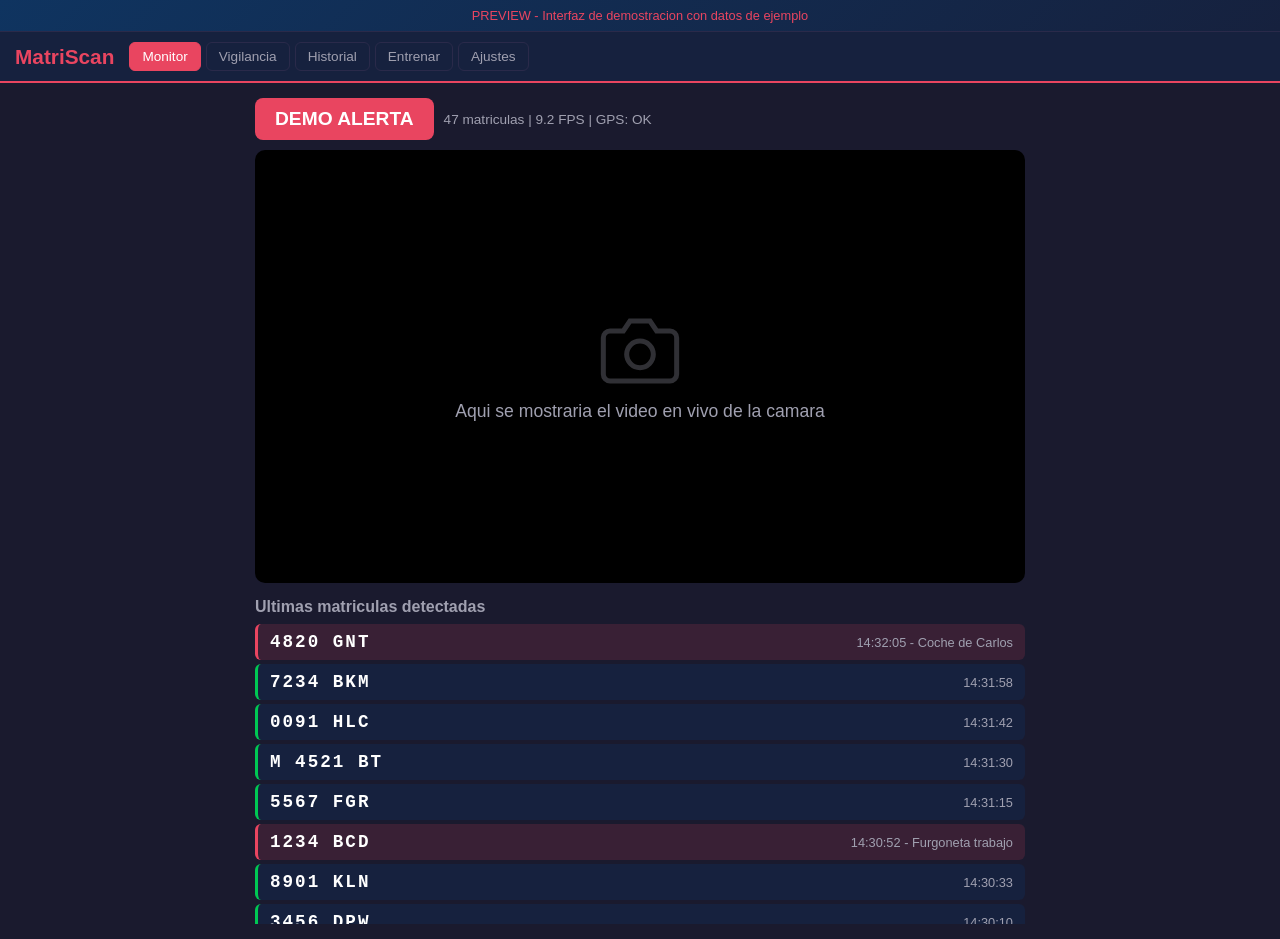
<file: preview.html>
<!DOCTYPE html>
<html lang="es">
<head>
    <meta charset="UTF-8">
    <meta name="viewport" content="width=device-width, initial-scale=1.0, user-scalable=no">
    <title>MatriScan - Preview de la Interfaz</title>
    <style>
:root {
    --bg-primary: #1a1a2e;
    --bg-secondary: #16213e;
    --bg-card: #0f3460;
    --accent: #e94560;
    --accent-green: #00c853;
    --text-primary: #ffffff;
    --text-secondary: #a0a0b0;
    --border: #2a2a4a;
}
* { margin: 0; padding: 0; box-sizing: border-box; }
body {
    font-family: -apple-system, BlinkMacSystemFont, 'Segoe UI', Roboto, sans-serif;
    background: var(--bg-primary);
    color: var(--text-primary);
    min-height: 100vh;
    overflow-x: hidden;
}
.navbar {
    background: var(--bg-secondary);
    padding: 10px 15px;
    display: flex;
    align-items: center;
    gap: 15px;
    border-bottom: 2px solid var(--accent);
    position: sticky;
    top: 0;
    z-index: 100;
}
.nav-brand { font-size: 1.3em; font-weight: bold; color: var(--accent); white-space: nowrap; }
.nav-tabs { display: flex; gap: 5px; overflow-x: auto; }
.nav-tab {
    background: transparent;
    border: 1px solid var(--border);
    color: var(--text-secondary);
    padding: 6px 12px;
    border-radius: 6px;
    cursor: pointer;
    font-size: 0.85em;
    white-space: nowrap;
    transition: all 0.2s;
}
.nav-tab.active { background: var(--accent); color: white; border-color: var(--accent); }
.alert-banner {
    position: fixed; top: 0; left: 0; right: 0;
    background: var(--accent); color: white; padding: 15px; z-index: 200;
    animation: alertPulse 0.5s ease-in-out infinite alternate;
}
.alert-banner.hidden { display: none; }
@keyframes alertPulse { from { opacity: 0.8; } to { opacity: 1; transform: scale(1.01); } }
.alert-content { display: flex; align-items: center; gap: 15px; max-width: 600px; margin: 0 auto; }
.alert-icon { font-size: 2em; font-weight: bold; }
.alert-text { flex: 1; }
.alert-text strong { font-size: 1.4em; display: block; }
.btn-dismiss { background: rgba(255,255,255,0.3); border: none; color: white; width: 30px; height: 30px; border-radius: 50%; cursor: pointer; font-weight: bold; }
.section { padding: 15px; max-width: 800px; margin: 0 auto; }
.section.hidden { display: none; }
.controls { display: flex; align-items: center; gap: 10px; margin-bottom: 10px; flex-wrap: wrap; }
.btn { padding: 10px 20px; border: none; border-radius: 8px; font-size: 1em; font-weight: bold; cursor: pointer; transition: transform 0.1s; }
.btn:active { transform: scale(0.95); }
.btn-start { background: var(--accent-green); color: white; font-size: 1.2em; }
.btn-stop { background: var(--accent); color: white; font-size: 1.2em; }
.btn-primary { background: var(--accent); color: white; }
.btn-secondary { background: var(--bg-card); color: var(--text-primary); border: 1px solid var(--border); cursor: pointer; padding: 10px 20px; border-radius: 8px; font-size: 1em; }
.hidden-el { display: none !important; }
.stats { color: var(--text-secondary); font-size: 0.85em; }
.video-container { position: relative; width: 100%; background: #000; border-radius: 10px; overflow: hidden; aspect-ratio: 16/9; margin-bottom: 15px; }
.video-placeholder { position: absolute; inset: 0; display: flex; align-items: center; justify-content: center; color: var(--text-secondary); font-size: 1.1em; flex-direction: column; gap: 10px; }
.video-placeholder svg { opacity: 0.3; }
.recent-plates h3 { margin-bottom: 8px; font-size: 1em; color: var(--text-secondary); }
.plates-list { max-height: 300px; overflow-y: auto; }
.plate-item { display: flex; justify-content: space-between; align-items: center; padding: 8px 12px; background: var(--bg-secondary); border-radius: 6px; margin-bottom: 4px; border-left: 3px solid var(--accent-green); }
.plate-item.is-alert { border-left-color: var(--accent); background: rgba(233, 69, 96, 0.15); }
.plate-text { font-family: 'Courier New', monospace; font-size: 1.1em; font-weight: bold; letter-spacing: 2px; }
.plate-time { color: var(--text-secondary); font-size: 0.8em; }
.empty-msg { color: var(--text-secondary); text-align: center; padding: 20px; }
.watchlist-add { display: flex; gap: 8px; margin-bottom: 15px; flex-wrap: wrap; }
.watchlist-add input { flex: 1; min-width: 120px; }
input[type="text"], input[type="number"], select { background: var(--bg-secondary); border: 1px solid var(--border); color: var(--text-primary); padding: 10px; border-radius: 6px; font-size: 1em; }
.watchlist-items { margin-bottom: 15px; }
.wl-item { display: flex; justify-content: space-between; align-items: center; padding: 10px 12px; background: var(--bg-secondary); border-radius: 6px; margin-bottom: 4px; }
.wl-item-info { flex: 1; }
.wl-item-plate { font-family: 'Courier New', monospace; font-size: 1.1em; font-weight: bold; letter-spacing: 2px; }
.wl-item-alias { color: var(--text-secondary); font-size: 0.85em; }
.btn-remove { background: var(--accent); color: white; border: none; width: 28px; height: 28px; border-radius: 50%; cursor: pointer; font-weight: bold; }
.watchlist-actions { display: flex; gap: 10px; }
.history-result { background: var(--bg-card); padding: 12px; border-radius: 8px; margin-bottom: 15px; border-left: 3px solid #ffc107; }
.history-result h4 { margin-bottom: 8px; color: #ffc107; }
.history-search { display: flex; gap: 8px; margin-bottom: 15px; flex-wrap: wrap; }
.history-search input { flex: 1; min-width: 150px; }
.history-table-container { overflow-x: auto; margin-bottom: 15px; }
.history-table { width: 100%; border-collapse: collapse; }
.history-table th, .history-table td { padding: 8px 10px; text-align: left; border-bottom: 1px solid var(--border); font-size: 0.85em; }
.history-table th { background: var(--bg-secondary); color: var(--text-secondary); position: sticky; top: 0; }
.history-table td { font-family: 'Courier New', monospace; }
.csv-files h3 { margin-bottom: 8px; color: var(--text-secondary); font-size: 1em; }
.csv-file-item { display: flex; justify-content: space-between; padding: 6px 10px; background: var(--bg-secondary); border-radius: 4px; margin-bottom: 3px; font-size: 0.85em; }
.settings-group { margin-bottom: 20px; }
.settings-group label { display: block; margin-bottom: 5px; color: var(--text-secondary); }
.settings-group select, .settings-group input[type="number"] { width: 100%; }
input[type="range"] { width: calc(100% - 40px); vertical-align: middle; }
.settings-info { margin-top: 30px; padding: 15px; background: var(--bg-secondary); border-radius: 8px; }
.settings-info h3 { margin-bottom: 10px; color: var(--text-secondary); }
.training-stats { background: var(--bg-secondary); padding: 12px; border-radius: 8px; margin-bottom: 15px; font-size: 0.9em; }
.training-upload, .training-corrections, .training-learn { margin-bottom: 20px; }
.training-upload h3, .training-corrections h3 { margin-bottom: 5px; }
.help-text { color: var(--text-secondary); font-size: 0.85em; margin-bottom: 10px; }
#upload-form { display: flex; gap: 8px; flex-wrap: wrap; align-items: center; }
#upload-form input[type="file"] { color: var(--text-primary); font-size: 0.9em; }
#upload-result, #learn-result { margin-top: 10px; padding: 8px 12px; border-radius: 6px; background: var(--bg-card); }
.correction-item { display: flex; gap: 10px; align-items: center; padding: 10px; background: var(--bg-secondary); border-radius: 8px; margin-bottom: 8px; flex-wrap: wrap; }
.correction-item .plate-preview { width: 200px; height: 55px; border-radius: 4px; border: 1px solid var(--border); background: white; display: flex; align-items: center; justify-content: center; color: #222; font-family: 'Courier New', monospace; font-size: 1.2em; font-weight: bold; letter-spacing: 3px; }
.correction-info { flex: 1; min-width: 150px; }
.correction-ocr { font-family: 'Courier New', monospace; font-size: 1.1em; color: var(--accent); }
.correction-input { display: flex; gap: 5px; margin-top: 5px; }
.correction-input input { width: 130px; font-family: 'Courier New', monospace; text-transform: uppercase; }
.training-filters { display: flex; gap: 5px; margin-bottom: 12px; flex-wrap: wrap; }
.btn-filter { background: var(--bg-secondary); border: 1px solid var(--border); color: var(--text-secondary); padding: 4px 10px; border-radius: 15px; cursor: pointer; font-size: 0.8em; }
.btn-filter.active { background: var(--accent); color: white; border-color: var(--accent); }
.reason-badge { display: inline-block; padding: 2px 6px; border-radius: 3px; font-size: 0.7em; font-weight: bold; text-transform: uppercase; }
.reason-ocr_failed { background: #e53935; color: white; }
.reason-invalid_format { background: #ff9800; color: white; }
.reason-low_confidence { background: #ffc107; color: #333; }
.reason-random_sample { background: #4caf50; color: white; }
.reason-manual { background: #2196f3; color: white; }
.btn-discard { background: transparent; border: 1px solid var(--accent); color: var(--accent); padding: 4px 10px; border-radius: 4px; cursor: pointer; font-size: 0.8em; }
.demo-banner { background: linear-gradient(135deg, var(--bg-card), var(--bg-secondary)); padding: 8px 15px; text-align: center; font-size: 0.8em; color: var(--accent); border-bottom: 1px solid var(--border); }
@media (max-width: 480px) {
    .navbar { flex-direction: column; gap: 8px; }
    .nav-tabs { width: 100%; justify-content: space-around; }
    .nav-tab { padding: 5px 8px; font-size: 0.8em; }
    .controls { justify-content: center; }
}
    </style>
</head>
<body>
    <div class="demo-banner">PREVIEW - Interfaz de demostracion con datos de ejemplo</div>

    <nav class="navbar">
        <div class="nav-brand">MatriScan</div>
        <div class="nav-tabs">
            <button class="nav-tab active" data-section="dashboard">Monitor</button>
            <button class="nav-tab" data-section="watchlist">Vigilancia</button>
            <button class="nav-tab" data-section="history">Historial</button>
            <button class="nav-tab" data-section="training">Entrenar</button>
            <button class="nav-tab" data-section="settings">Ajustes</button>
        </div>
    </nav>

    <!-- Alerta emergente (visible en demo) -->
    <div id="alert-banner" class="alert-banner hidden">
        <div class="alert-content">
            <span class="alert-icon">!!</span>
            <div class="alert-text">
                <strong id="alert-plate">4820 GNT</strong>
                <span id="alert-alias"> - Coche de Carlos</span>
            </div>
            <button id="alert-dismiss" class="btn-dismiss" onclick="document.getElementById('alert-banner').classList.add('hidden')">X</button>
        </div>
    </div>

    <!-- SECCION: Dashboard -->
    <section id="section-dashboard" class="section">
        <div class="controls">
            <button class="btn btn-stop" onclick="document.getElementById('alert-banner').classList.toggle('hidden')">DEMO ALERTA</button>
            <div class="stats">
                <span>47</span> matriculas |
                <span>9.2</span> FPS |
                GPS: <span>OK</span>
            </div>
        </div>

        <div class="video-container">
            <div class="video-placeholder">
                <svg width="80" height="80" viewBox="0 0 24 24" fill="none" stroke="currentColor" stroke-width="1.5">
                    <path d="M23 19a2 2 0 01-2 2H3a2 2 0 01-2-2V8a2 2 0 012-2h4l2-3h6l2 3h4a2 2 0 012 2z"/>
                    <circle cx="12" cy="13" r="4"/>
                </svg>
                Aqui se mostraria el video en vivo de la camara
            </div>
        </div>

        <div class="recent-plates">
            <h3>Ultimas matriculas detectadas</h3>
            <div class="plates-list">
                <div class="plate-item is-alert">
                    <span class="plate-text">4820 GNT</span>
                    <span class="plate-time">14:32:05 - Coche de Carlos</span>
                </div>
                <div class="plate-item">
                    <span class="plate-text">7234 BKM</span>
                    <span class="plate-time">14:31:58</span>
                </div>
                <div class="plate-item">
                    <span class="plate-text">0091 HLC</span>
                    <span class="plate-time">14:31:42</span>
                </div>
                <div class="plate-item">
                    <span class="plate-text">M 4521 BT</span>
                    <span class="plate-time">14:31:30</span>
                </div>
                <div class="plate-item">
                    <span class="plate-text">5567 FGR</span>
                    <span class="plate-time">14:31:15</span>
                </div>
                <div class="plate-item is-alert">
                    <span class="plate-text">1234 BCD</span>
                    <span class="plate-time">14:30:52 - Furgoneta trabajo</span>
                </div>
                <div class="plate-item">
                    <span class="plate-text">8901 KLN</span>
                    <span class="plate-time">14:30:33</span>
                </div>
                <div class="plate-item">
                    <span class="plate-text">3456 DPW</span>
                    <span class="plate-time">14:30:10</span>
                </div>
                <div class="plate-item">
                    <span class="plate-text">B 6789 CK</span>
                    <span class="plate-time">14:29:55</span>
                </div>
                <div class="plate-item">
                    <span class="plate-text">6712 JVR</span>
                    <span class="plate-time">14:29:40</span>
                </div>
            </div>
        </div>
    </section>

    <!-- SECCION: Watchlist -->
    <section id="section-watchlist" class="section hidden">
        <h2>Lista de Vigilancia</h2>

        <div class="watchlist-add">
            <input type="text" placeholder="Matricula (ej: 1234 BCD)" maxlength="12">
            <input type="text" placeholder="Alias (ej: Coche de Juan)">
            <button class="btn btn-primary">Anadir</button>
        </div>

        <div class="history-result">
            <h4>Historial de esta matricula:</h4>
            <div>
                <div>2026-04-03 09:15:22 - GPS: 40.416775, -3.703790</div>
                <div>2026-04-01 18:42:05 - GPS: 40.453054, -3.688344</div>
            </div>
        </div>

        <div class="watchlist-items">
            <div class="wl-item">
                <div class="wl-item-info">
                    <div class="wl-item-plate">4820 GNT</div>
                    <div class="wl-item-alias">Coche de Carlos</div>
                </div>
                <button class="btn-remove">X</button>
            </div>
            <div class="wl-item">
                <div class="wl-item-info">
                    <div class="wl-item-plate">1234 BCD</div>
                    <div class="wl-item-alias">Furgoneta trabajo</div>
                </div>
                <button class="btn-remove">X</button>
            </div>
            <div class="wl-item">
                <div class="wl-item-info">
                    <div class="wl-item-plate">9087 MNP</div>
                    <div class="wl-item-alias">Moto de Ana</div>
                </div>
                <button class="btn-remove">X</button>
            </div>
            <div class="wl-item">
                <div class="wl-item-info">
                    <div class="wl-item-plate">M 2345 JK</div>
                    <div class="wl-item-alias">Coche antiguo papa</div>
                </div>
                <button class="btn-remove">X</button>
            </div>
        </div>

        <div class="watchlist-actions">
            <button class="btn btn-secondary">Exportar JSON</button>
            <label class="btn btn-secondary">Importar JSON</label>
        </div>
    </section>

    <!-- SECCION: Historial -->
    <section id="section-history" class="section hidden">
        <h2>Historial de Detecciones</h2>

        <div class="history-search">
            <input type="text" placeholder="Buscar matricula...">
            <button class="btn btn-primary">Buscar</button>
            <button class="btn btn-secondary">Exportar CSV</button>
        </div>

        <div class="history-table-container">
            <table class="history-table">
                <thead>
                    <tr><th>Fecha</th><th>Hora</th><th>Matricula</th><th>Tipo</th><th>Ubicacion</th></tr>
                </thead>
                <tbody>
                    <tr><td>2026-04-05</td><td>14:32:05</td><td>4820 GNT</td><td>modern</td><td>40.4168, -3.7038</td></tr>
                    <tr><td>2026-04-05</td><td>14:31:58</td><td>7234 BKM</td><td>modern</td><td>40.4168, -3.7038</td></tr>
                    <tr><td>2026-04-05</td><td>14:31:42</td><td>0091 HLC</td><td>modern</td><td>40.4167, -3.7036</td></tr>
                    <tr><td>2026-04-05</td><td>14:31:30</td><td>M 4521 BT</td><td>old_alpha</td><td>40.4166, -3.7035</td></tr>
                    <tr><td>2026-04-05</td><td>14:31:15</td><td>5567 FGR</td><td>modern</td><td>40.4165, -3.7034</td></tr>
                    <tr><td>2026-04-05</td><td>14:30:52</td><td>1234 BCD</td><td>modern</td><td>40.4164, -3.7032</td></tr>
                    <tr><td>2026-04-05</td><td>14:30:33</td><td>8901 KLN</td><td>modern</td><td>40.4163, -3.7030</td></tr>
                    <tr><td>2026-04-05</td><td>14:30:10</td><td>3456 DPW</td><td>modern</td><td>40.4161, -3.7028</td></tr>
                    <tr><td>2026-04-05</td><td>14:29:55</td><td>B 6789 CK</td><td>old_alpha</td><td>40.4160, -3.7026</td></tr>
                    <tr><td>2026-04-05</td><td>14:29:40</td><td>6712 JVR</td><td>modern</td><td>40.4158, -3.7024</td></tr>
                </tbody>
            </table>
        </div>

        <div class="csv-files">
            <h3>Archivos CSV disponibles</h3>
            <div>
                <div class="csv-file-item"><span>detections_2026-04-05.csv</span><span>12.3 KB</span></div>
                <div class="csv-file-item"><span>detections_2026-04-04.csv</span><span>45.7 KB</span></div>
                <div class="csv-file-item"><span>detections_2026-04-03.csv</span><span>38.2 KB</span></div>
            </div>
        </div>
    </section>

    <!-- SECCION: Entrenamiento -->
    <section id="section-training" class="section hidden">
        <h2>Entrenamiento del OCR</h2>

        <div class="training-stats">
            <strong>Dataset:</strong> 127 imagenes (89 verificadas, 38 pendientes)<br>
            <strong>Reglas aprendidas:</strong> 5 | Max: 5000<br>
            <span style="font-size:0.85em;color:var(--text-secondary)">OCR fallo: 12, Formato invalido: 8, Baja confianza: 11, Muestreo aleatorio: 7</span>
        </div>

        <div class="training-upload">
            <h3>Subir foto de matricula</h3>
            <p class="help-text">Sube una foto donde se vea la matricula y escribe el texto correcto.</p>
            <form id="upload-form" onsubmit="return false">
                <input type="file" accept="image/*">
                <input type="text" placeholder="Texto correcto (ej: 1234 BCD)" maxlength="12">
                <button class="btn btn-primary">Subir</button>
            </form>
        </div>

        <div class="training-corrections">
            <h3>Corregir lecturas del OCR</h3>
            <p class="help-text">Revisa estas imagenes capturadas automaticamente. Escribe el texto correcto o descarta las que no sean matriculas.</p>
            <div class="training-filters">
                <button class="btn-filter active" data-filter="">Todos</button>
                <button class="btn-filter" data-filter="ocr_failed">OCR fallo</button>
                <button class="btn-filter" data-filter="invalid_format">Formato invalido</button>
                <button class="btn-filter" data-filter="low_confidence">Baja confianza</button>
                <button class="btn-filter" data-filter="random_sample">Muestreo</button>
            </div>
            <div>
                <div class="correction-item">
                    <div class="plate-preview" style="background:white;border-left:4px solid #003DA5">
                        <span style="color:#003DA5;font-size:0.6em;margin-right:8px">E</span>
                        48Z0 GNT
                    </div>
                    <div class="correction-info">
                        <div>
                            <span class="reason-badge reason-low_confidence">Baja confianza</span>
                            OCR: <span class="correction-ocr">48Z0 GNT</span>
                            <span style="color:var(--text-secondary);font-size:0.8em">(52%)</span>
                        </div>
                        <div class="correction-input">
                            <input type="text" placeholder="Matricula correcta" value="4820 GNT" maxlength="12">
                            <button class="btn btn-primary">OK</button>
                            <button class="btn-discard">Descartar</button>
                        </div>
                    </div>
                </div>
                <div class="correction-item">
                    <div class="plate-preview" style="background:white;border-left:4px solid #003DA5">
                        <span style="color:#003DA5;font-size:0.6em;margin-right:8px">E</span>
                        ????
                    </div>
                    <div class="correction-info">
                        <div>
                            <span class="reason-badge reason-ocr_failed">OCR FALLO</span>
                            OCR: <span class="correction-ocr">???</span>
                            <span style="color:var(--text-secondary);font-size:0.8em">(0%)</span>
                        </div>
                        <div class="correction-input">
                            <input type="text" placeholder="Matricula correcta" value="" maxlength="12">
                            <button class="btn btn-primary">OK</button>
                            <button class="btn-discard">Descartar</button>
                        </div>
                    </div>
                </div>
                <div class="correction-item">
                    <div class="plate-preview" style="background:white;border-left:4px solid #003DA5">
                        <span style="color:#003DA5;font-size:0.6em;margin-right:8px">E</span>
                        72B4 BKM
                    </div>
                    <div class="correction-info">
                        <div>
                            <span class="reason-badge reason-invalid_format">Formato invalido</span>
                            OCR: <span class="correction-ocr">72B4 BKM</span>
                            <span style="color:var(--text-secondary);font-size:0.8em">(78%)</span>
                        </div>
                        <div class="correction-input">
                            <input type="text" placeholder="Matricula correcta" value="7234 BKM" maxlength="12">
                            <button class="btn btn-primary">OK</button>
                            <button class="btn-discard">Descartar</button>
                        </div>
                    </div>
                </div>
                <div class="correction-item">
                    <div class="plate-preview" style="background:white;border-left:4px solid #003DA5">
                        <span style="color:#003DA5;font-size:0.6em;margin-right:8px">E</span>
                        5567 FGR
                    </div>
                    <div class="correction-info">
                        <div>
                            <span class="reason-badge reason-random_sample">Muestreo aleatorio</span>
                            OCR: <span class="correction-ocr">5567 FGR</span>
                            <span style="color:var(--text-secondary);font-size:0.8em">(94%)</span>
                        </div>
                        <div class="correction-input">
                            <input type="text" placeholder="Matricula correcta" value="5567 FGR" maxlength="12">
                            <button class="btn btn-primary">OK</button>
                            <button class="btn-discard">Descartar</button>
                        </div>
                    </div>
                </div>
            </div>
        </div>

        <div class="training-learn">
            <button class="btn btn-primary">Aprender de correcciones</button>
        </div>
    </section>

    <!-- SECCION: Ajustes -->
    <section id="section-settings" class="section hidden">
        <h2>Configuracion</h2>
        <div class="settings-group">
            <label>Fuente de camara</label>
            <select><option>Camara local (0)</option><option>Camara secundaria (1)</option><option>Camara IP (URL)</option></select>
        </div>
        <div class="settings-group">
            <label>FPS de captura</label>
            <input type="range" min="3" max="15" value="10">
            <span>10</span>
        </div>
        <div class="settings-group">
            <label>Cooldown de alertas (segundos)</label>
            <input type="number" min="30" max="3600" value="300" style="width:100%">
        </div>
        <div class="settings-group">
            <label><input type="checkbox" checked> Registrar todas las matriculas en CSV</label>
        </div>
        <div class="settings-group">
            <label><input type="checkbox" checked> Sonido de alerta activo</label>
        </div>
        <div class="settings-group">
            <label><input type="checkbox" checked> Captura automatica de frames dificiles</label>
        </div>
        <button class="btn btn-primary">Guardar Ajustes</button>
        <div class="settings-info">
            <h3>Estado del sistema</h3>
            <div>
                <div>Estado: Activo</div>
                <div>Matriculas sesion: 47</div>
                <div>FPS real: 9.2</div>
                <div>GPS: OK (40.4168, -3.7038)</div>
                <div>Dataset entrenamiento: 127 imagenes</div>
            </div>
        </div>
    </section>

    <script>
    // Navegacion SPA demo
    document.querySelectorAll('.nav-tab').forEach(tab => {
        tab.addEventListener('click', () => {
            document.querySelectorAll('.nav-tab').forEach(t => t.classList.remove('active'));
            document.querySelectorAll('.section').forEach(s => s.classList.add('hidden'));
            tab.classList.add('active');
            document.getElementById('section-' + tab.dataset.section).classList.remove('hidden');
        });
    });
    // Filter buttons demo
    document.querySelectorAll('.btn-filter').forEach(btn => {
        btn.addEventListener('click', () => {
            document.querySelectorAll('.btn-filter').forEach(b => b.classList.remove('active'));
            btn.classList.add('active');
        });
    });
    </script>
</body>
</html>
</file>
